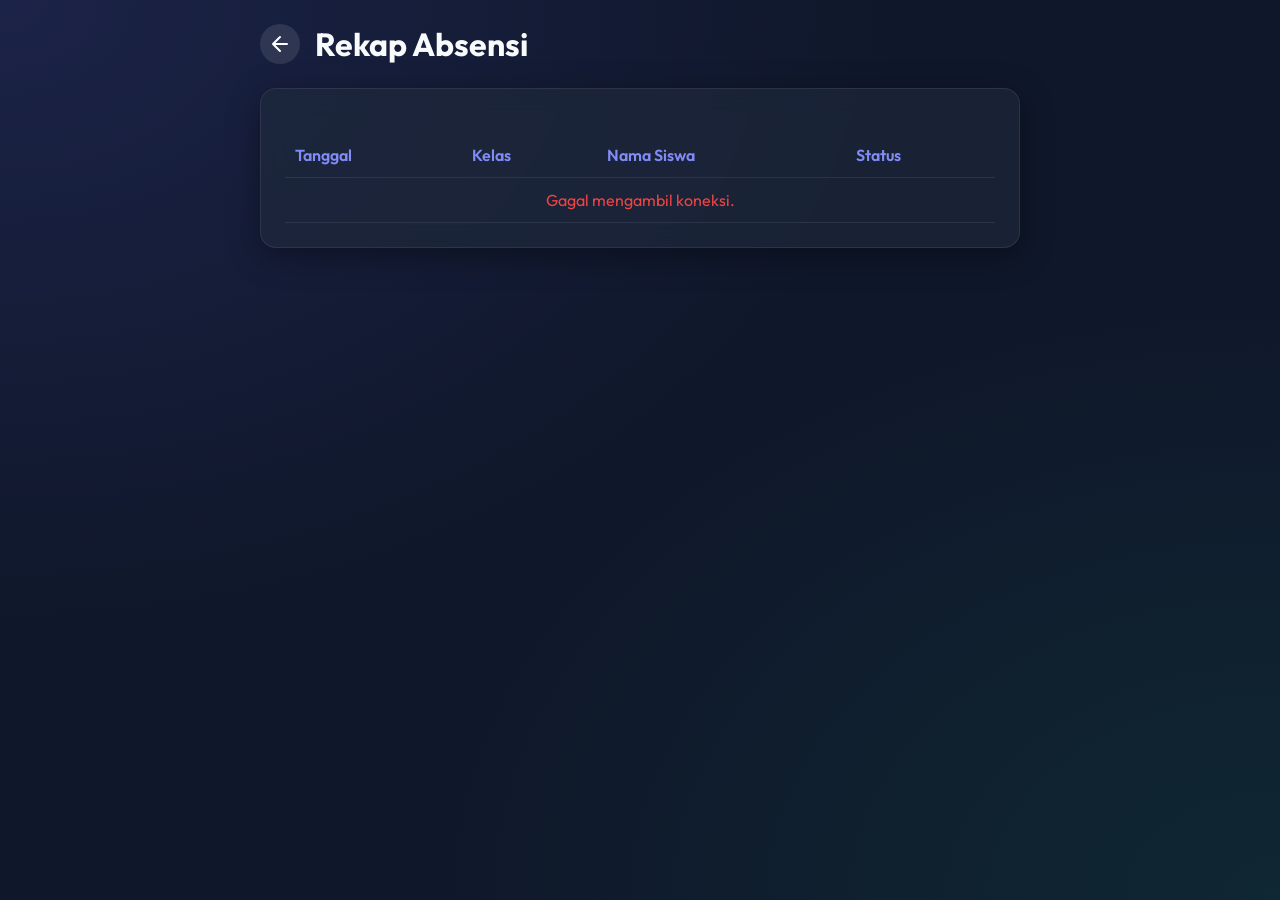
<file: rekap-absensi.html>
<!DOCTYPE html>
<html lang="id">
<head>
    <meta charset="UTF-8">
    <meta name="viewport" content="width=device-width, initial-scale=1.0">
    <title>Rekap Absensi - Jurnal Mengajar</title>
    <link rel="stylesheet" href="style.css">
    <style>
        .table-rekap {
            width: 100%;
            border-collapse: collapse;
            margin-top: 20px;
        }
        .table-rekap th, .table-rekap td {
            padding: 10px;
            text-align: left;
            border-bottom: 1px solid var(--glass-border);
        }
        .table-rekap th {
            color: #818cf8;
            font-weight: 600;
        }
        .table-rekap tr:hover {
            background: rgba(255, 255, 255, 0.05);
        }
    </style>
</head>
<body>
    <div class="container">
        <div class="top-bar">
            <a href="index.html" class="back-btn">
                <svg width="24" height="24" viewBox="0 0 24 24" fill="none" stroke="currentColor" stroke-width="2" stroke-linecap="round" stroke-linejoin="round"><path d="M19 12H5M12 19l-7-7 7-7"/></svg>
            </a>
            <h1 style="margin: 0;">Rekap Absensi</h1>
        </div>

        <div class="glass-panel" style="overflow-x: auto;">
            <div id="loader-rekap" class="loader hidden" style="margin-bottom:20px;"></div>
            
            <table class="table-rekap" id="tabel-rekap">
                <thead>
                    <tr>
                        <th>Tanggal</th>
                        <th>Kelas</th>
                        <th>Nama Siswa</th>
                        <th>Status</th>
                    </tr>
                </thead>
                <tbody id="rekap-body">
                    <tr><td colspan="4" style="text-align:center; color: var(--text-muted);">Memuat data...</td></tr>
                </tbody>
            </table>
        </div>
    </div>

    <script src="app.js"></script>
    <script>
        document.addEventListener('DOMContentLoaded', async () => {
            const loader = document.getElementById('loader-rekap');
            const tbody = document.getElementById('rekap-body');
            
            if(GAS_URL === "YOUR_GOOGLE_APPS_SCRIPT_WEB_APP_URL_HERE") {
                tbody.innerHTML = `<tr><td colspan="4" style="text-align:center; color: var(--danger);">GAS_URL belum di-setting</td></tr>`;
                return;
            }

            try {
                loader.classList.remove('hidden');
                
                const response = await fetch(`${GAS_URL}?action=getRekapAbsen`);
                const result = await response.json();
                
                loader.classList.add('hidden');

                if (result.status === "success") {
                    tbody.innerHTML = '';
                    if (result.data.length === 0) {
                        tbody.innerHTML = `<tr><td colspan="4" style="text-align:center; color: var(--text-muted);">Belum ada data absensi.</td></tr>`;
                        return;
                    }
                    
                    // Menampilkan 50 data terakhir agar tidak terlalu berat (jika data sangat banyak)
                    const dataToShow = result.data.slice(-50).reverse();
                    
                    dataToShow.forEach(row => {
                        let statusColor = "";
                        if(row.Status === "Hadir" || row.Status === "H") statusColor = "color: var(--success)";
                        else if(row.Status === "Sakit" || row.Status === "S") statusColor = "color: var(--warning)";
                        else if(row.Status === "Izin" || row.Status === "I") statusColor = "color: #818cf8";
                        else if(row.Status === "Alpa" || row.Status === "A") statusColor = "color: var(--danger)";

                        // Parsing dan memformat tanggal Google Sheets jika diperlukan
                        let tgl = row.Tanggal;
                        if(typeof tgl === 'string' && tgl.includes('T')) tgl = tgl.split('T')[0];
                        
                        const html = `
                            <tr>
                                <td>${tgl}</td>
                                <td>${row.Kelas}</td>
                                <td>${row["Nama Siswa"]}</td>
                                <td style="${statusColor}; font-weight: bold;">${row.Status}</td>
                            </tr>
                        `;
                        tbody.insertAdjacentHTML('beforeend', html);
                    });
                } else {
                    tbody.innerHTML = `<tr><td colspan="4" style="text-align:center; color: var(--danger);">${result.message}</td></tr>`;
                }
            } catch (error) {
                loader.classList.add('hidden');
                tbody.innerHTML = `<tr><td colspan="4" style="text-align:center; color: var(--danger);">Gagal mengambil koneksi.</td></tr>`;
            }
        });
    </script>
</body>
</html>
</file>
<file: style.css>
@import url('https://fonts.googleapis.com/css2?family=Outfit:wght@300;400;500;600;700&display=swap');

:root {
  --primary: #6366f1; /* Indigo 500 */
  --primary-hover: #4f46e5; /* Indigo 600 */
  --bg-dark: #0f172a; /* Slate 900 */
  --bg-panel: rgba(30, 41, 59, 0.7); /* Slate 800 with opacity */
  --text-main: #f8fafc; /* Slate 50 */
  --text-muted: #94a3b8; /* Slate 400 */
  --border: rgba(255, 255, 255, 0.1);
  --success: #10b981;
  --danger: #ef4444;
  --warning: #f59e0b;
  
  --glass-bg: rgba(15, 23, 42, 0.6);
  --glass-border: rgba(255, 255, 255, 0.08);
  --glass-shadow: 0 8px 32px 0 rgba(0, 0, 0, 0.37);
}

* {
  box-sizing: border-box;
  margin: 0;
  padding: 0;
}

body {
  font-family: 'Outfit', sans-serif;
  background-color: var(--bg-dark);
  background-image: 
    radial-gradient(at 0% 0%, rgba(99, 102, 241, 0.15) 0px, transparent 50%),
    radial-gradient(at 100% 100%, rgba(16, 185, 129, 0.1) 0px, transparent 50%);
  background-attachment: fixed;
  color: var(--text-main);
  min-height: 100vh;
  line-height: 1.5;
}

/* Glassmorphism Container */
.glass-panel {
  background: var(--bg-panel);
  backdrop-filter: blur(12px);
  -webkit-backdrop-filter: blur(12px);
  border: 1px solid var(--glass-border);
  border-radius: 16px;
  box-shadow: var(--glass-shadow);
  padding: 24px;
}

/* Layout */
.container {
  max-width: 800px;
  margin: 0 auto;
  padding: 20px;
}

header {
  margin-bottom: 30px;
  text-align: center;
}

header h1 {
  font-weight: 700;
  font-size: 2rem;
  background: linear-gradient(to right, #818cf8, #c084fc);
  -webkit-background-clip: text;
  -webkit-text-fill-color: transparent;
  margin-bottom: 5px;
}

header p {
  color: var(--text-muted);
}

/* Profile Section */
.profile-card {
  display: flex;
  align-items: center;
  gap: 20px;
  margin-bottom: 30px;
}

.avatar {
  width: 80px;
  height: 80px;
  border-radius: 50%;
  background: linear-gradient(135deg, var(--primary), #c084fc);
  display: flex;
  align-items: center;
  justify-content: center;
  font-size: 2rem;
  font-weight: 700;
  color: white;
  box-shadow: 0 4px 20px rgba(99, 102, 241, 0.4);
}

.profile-info h2 {
  font-size: 1.5rem;
  margin-bottom: 4px;
}

.profile-info p {
  color: var(--text-muted);
  font-size: 0.9rem;
}

/* Schedule List */
.schedule-list {
  display: flex;
  flex-direction: column;
  gap: 15px;
}

.schedule-item {
  display: flex;
  justify-content: space-between;
  align-items: center;
  background: rgba(255, 255, 255, 0.03);
  border: 1px solid var(--glass-border);
  padding: 16px 20px;
  border-radius: 12px;
  cursor: pointer;
  transition: all 0.3s ease;
  text-decoration: none;
  color: inherit;
}

.schedule-item:hover {
  background: rgba(255, 255, 255, 0.08);
  transform: translateY(-2px);
  border-color: var(--primary);
  box-shadow: 0 4px 20px rgba(99, 102, 241, 0.15);
}

.schedule-time {
  font-weight: 600;
  color: #818cf8;
  font-size: 0.9rem;
}

.schedule-class {
  font-size: 1.25rem;
  font-weight: 700;
}

.schedule-subject {
  color: var(--text-muted);
  font-size: 0.9rem;
}

.schedule-action {
  background: var(--primary);
  color: white;
  width: 40px;
  height: 40px;
  border-radius: 50%;
  display: flex;
  align-items: center;
  justify-content: center;
  transition: background 0.3s;
}

.schedule-item:hover .schedule-action {
  background: var(--primary-hover);
}

/* Tabs */
.tabs {
  display: flex;
  gap: 10px;
  margin-bottom: 24px;
  border-bottom: 1px solid var(--glass-border);
  padding-bottom: 15px;
  overflow-x: auto;
}

.tab-btn {
  background: transparent;
  border: none;
  color: var(--text-muted);
  padding: 8px 16px;
  font-family: inherit;
  font-size: 1rem;
  font-weight: 500;
  cursor: pointer;
  border-radius: 8px;
  transition: all 0.3s;
  white-space: nowrap;
}

.tab-btn:hover {
  color: var(--text-main);
  background: rgba(255, 255, 255, 0.05);
}

.tab-btn.active {
  color: white;
  background: var(--primary);
  box-shadow: 0 4px 12px rgba(99, 102, 241, 0.3);
}

.tab-content {
  display: none;
  animation: fadeIn 0.4s ease forwards;
}

.tab-content.active {
  display: block;
}

/* Forms */
.form-group {
  margin-bottom: 20px;
}

.form-group label {
  display: block;
  margin-bottom: 8px;
  font-size: 0.9rem;
  color: var(--text-muted);
}

.form-control {
  width: 100%;
  padding: 12px 16px;
  background: rgba(0, 0, 0, 0.2);
  border: 1px solid var(--glass-border);
  border-radius: 8px;
  color: white;
  font-family: inherit;
  font-size: 1rem;
  transition: border-color 0.3s, box-shadow 0.3s;
}

.form-control:focus {
  outline: none;
  border-color: var(--primary);
  box-shadow: 0 0 0 3px rgba(99, 102, 241, 0.2);
}

/* Student List */
.student-list {
  display: flex;
  flex-direction: column;
  gap: 12px;
}

.student-item {
  display: flex;
  align-items: center;
  justify-content: space-between;
  padding: 12px 16px;
  background: rgba(255, 255, 255, 0.03);
  border-radius: 8px;
  border: 1px solid var(--glass-border);
}

.student-name {
  font-weight: 500;
}

/* Status Badges / Radios */
.status-options {
  display: flex;
  gap: 8px;
}

.status-radio {
  display: none;
}

.status-label {
  padding: 6px 12px;
  border-radius: 6px;
  font-size: 0.8rem;
  font-weight: 600;
  cursor: pointer;
  border: 1px solid var(--glass-border);
  transition: all 0.2s;
}

.status-radio:checked + .status-label[data-status="H"] {
  background: var(--success);
  color: white;
  border-color: var(--success);
}

.status-radio:checked + .status-label[data-status="S"] {
  background: var(--warning);
  color: white;
  border-color: var(--warning);
}

.status-radio:checked + .status-label[data-status="I"] {
  background: var(--primary);
  color: white;
  border-color: var(--primary);
}

.status-radio:checked + .status-label[data-status="A"] {
  background: var(--danger);
  color: white;
  border-color: var(--danger);
}

.nilai-input {
  width: 80px;
  text-align: center;
}

/* Buttons */
.btn {
  display: inline-block;
  padding: 12px 24px;
  background: var(--primary);
  color: white;
  border: none;
  border-radius: 8px;
  font-family: inherit;
  font-size: 1rem;
  font-weight: 600;
  cursor: pointer;
  transition: all 0.3s;
  width: 100%;
  text-align: center;
}

.btn:hover {
  background: var(--primary-hover);
  transform: translateY(-2px);
  box-shadow: 0 4px 15px rgba(99, 102, 241, 0.4);
}

.btn:active {
  transform: translateY(0);
}

/* Utilities */
.text-center { text-align: center; }
.mt-4 { margin-top: 24px; }
.mb-4 { margin-bottom: 24px; }
.hidden { display: none !important; }

/* Loaders */
.loader {
  border: 3px solid rgba(255,255,255,0.1);
  border-top: 3px solid var(--primary);
  border-radius: 50%;
  width: 24px;
  height: 24px;
  animation: spin 1s linear infinite;
  margin: 0 auto;
}

@keyframes spin {
  0% { transform: rotate(0deg); }
  100% { transform: rotate(360deg); }
}

@keyframes fadeIn {
  from { opacity: 0; transform: translateY(10px); }
  to { opacity: 1; transform: translateY(0); }
}

/* Top bar back button */
.top-bar {
  display: flex;
  align-items: center;
  gap: 15px;
  margin-bottom: 20px;
}

.back-btn {
  display: flex;
  align-items: center;
  justify-content: center;
  width: 40px;
  height: 40px;
  border-radius: 50%;
  background: rgba(255,255,255,0.1);
  color: white;
  text-decoration: none;
  transition: background 0.3s;
}

.back-btn:hover {
  background: rgba(255,255,255,0.2);
}

/* Responsive adjustments */
@media (max-width: 600px) {
  .student-item {
    flex-direction: column;
    align-items: flex-start;
    gap: 10px;
  }
  
  .status-options {
    width: 100%;
    justify-content: space-between;
  }
  
  .status-label {
    flex: 1;
    text-align: center;
  }
}
</file>
